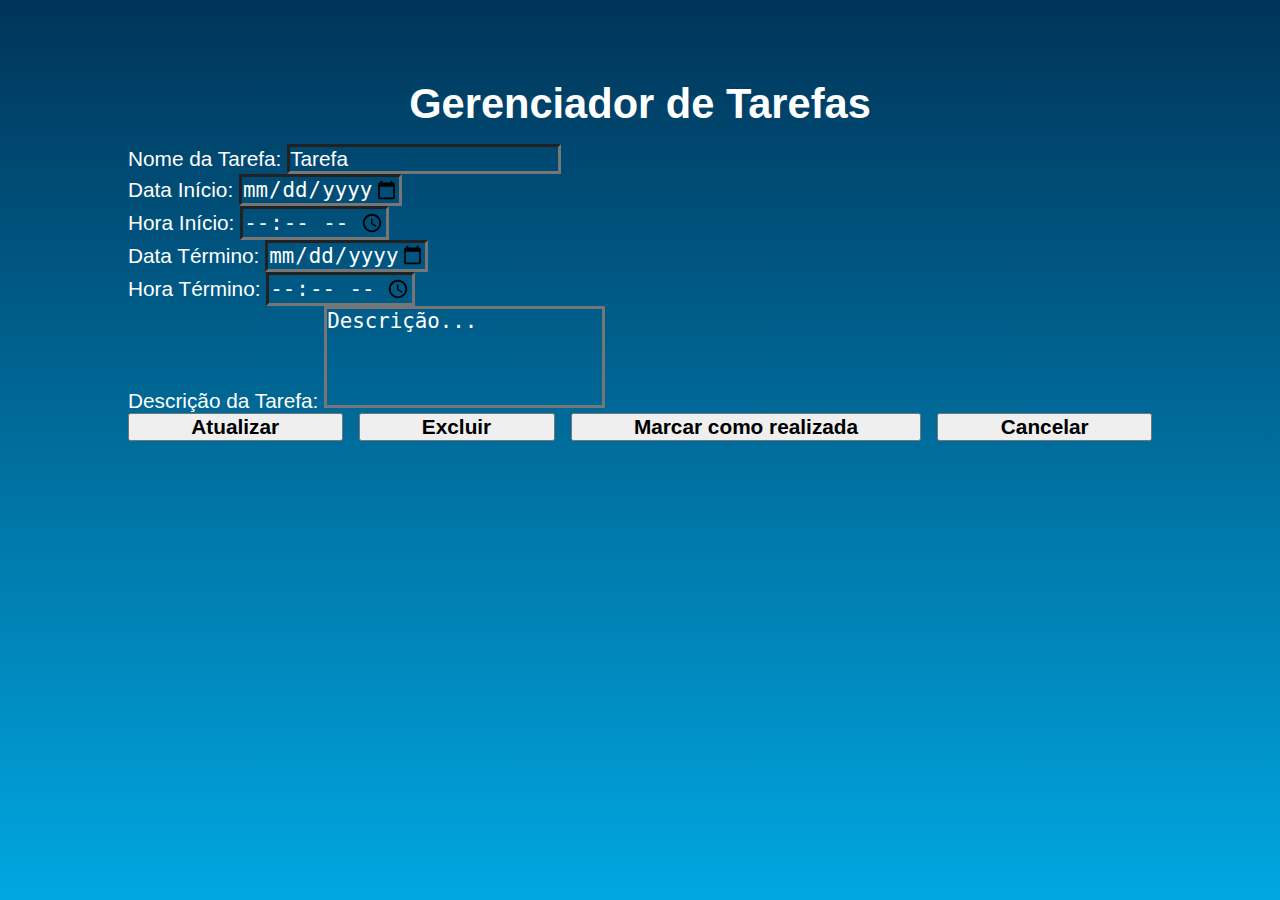
<file: src/pages/alterPage/alter.html>
<!DOCTYPE html>
<html lang="pt-BR">
	<head>
		<meta charset="UTF-8" />

		<meta name="viewport" content="width=device-width, initial-scale=1.0" />

		<link
			href="https://cdn.jsdelivr.net/npm/bootstrap@5.3.2/dist/css/bootstrap.min.css"
			rel="stylesheet"
			integrity="sha384-T3c6CoIi6uLrA9TneNEoa7RxnatzjcDSCmG1MXxSR1GAsXEV/Dwwykc2MPK8M2HN"
			crossorigin="anonymous"
		/>

		<link
			rel="stylesheet"
			href="https://cdnjs.cloudflare.com/ajax/libs/font-awesome/6.5.1/css/all.min.css"
			integrity="sha512-DTOQO9RWCH3ppGqcWaEA1BIZOC6xxalwEsw9c2QQeAIftl+Vegovlnee1c9QX4TctnWMn13TZye+giMm8e2LwA=="
			crossorigin="anonymous"
			referrerpolicy="no-referrer"
		/>

		<link rel="icon" href="../../../assets/favicon/to-do-list.ico" />

		<meta name="author" content="Júlio Hebert Silva" />

		<meta name="description" content="Crie sua própria lista a fazeres" />

		<link rel="stylesheet" href="./alterStyles.css" />

		<title>To Do</title>
	</head>
	<body class="fade-in-fwd">
		<main id="main">
			<section class="todo-form-wrapper">
				<h1 class="todo-form-h1">Gerenciador de Tarefas</h1>
				<div id="todo-status-message" class="alert" role="alert">
					<span>
						<i class="fa-solid fa-circle-exclamation"></i
						><span id="todo-status"></span>
					</span>
				</div>
				<form id="todo-form" class="row g-2">
					<div class="col-md-12">
						<label for="todo-form-tarefa">Nome da Tarefa:</label>
						<input
							type="text"
							class="form-control"
							id="todo-form-tarefa"
							placeholder="Tarefa"
							required
						/>
					</div>
					<div class="col-md-6">
						<label for="todo-form-date-init"> Data Início:</label>
						<input
							type="date"
							class="form-control"
							id="todo-form-date-init"
							min="2000-01-01"
							max="2050-12-31"
							title="Data início"
							required
						/>
					</div>
					<div class="col-md-6">
						<label for="todo-form-time-init"> Hora Início:</label>
						<input
							type="time"
							class="form-control"
							id="todo-form-time-init"
							title="Hora início"
							required
						/>
					</div>
					<div class="col-md-6">
						<label for="todo-form-date-end"> Data Término:</label>
						<input
							type="date"
							class="form-control"
							id="todo-form-date-end"
							min="2000-01-01"
							max="2050-12-31"
							title="Data término"
							required
						/>
					</div>
					<div class="col-md-6">
						<label for="todo-form-time-end"> Hora Término:</label>
						<input
							type="time"
							class="form-control"
							id="todo-form-time-end"
							title="Hora término"
							required
						/>
					</div>
					<div class="col-md-12">
						<label for="todo-form-description"
							>Descrição da Tarefa:</label
						>
						<textarea
							class="form-control"
							id="todo-form-description"
							rows="4"
							title="Descrição da Tarefa"
							placeholder="Descrição..."
							required
						></textarea>
					</div>
					<div class="col-md-12">
						<div class="button-wrapper">
							<button
								id="update"
								type="submit"
								class="btn btn-primary"
								title="Atualizar"
							>
								Atualizar
							</button>
							<button
								id="delete"
								type="button"
								class="btn btn-danger"
								title="Excluir DoubleClick"
							>
								Excluir
							</button>
							<button
								id="done"
								type="button"
								class="btn btn-success"
								title="Feito"
							>
								Marcar como realizada
							</button>
							<button
								id="cancel"
								type="button"
								class="btn btn-secondary"
								title="Cancelar"
							>
								Cancelar
							</button>
						</div>
					</div>
				</form>
			</section>
		</main>

		<script type="module" src="./alterScript.js"></script>

		<script
			src="https://cdn.jsdelivr.net/npm/bootstrap@5.3.2/dist/js/bootstrap.bundle.min.js"
			integrity="sha384-C6RzsynM9kWDrMNeT87bh95OGNyZPhcTNXj1NW7RuBCsyN/o0jlpcV8Qyq46cDfL"
			crossorigin="anonymous"
		></script>
	</body>
</html>
</file>
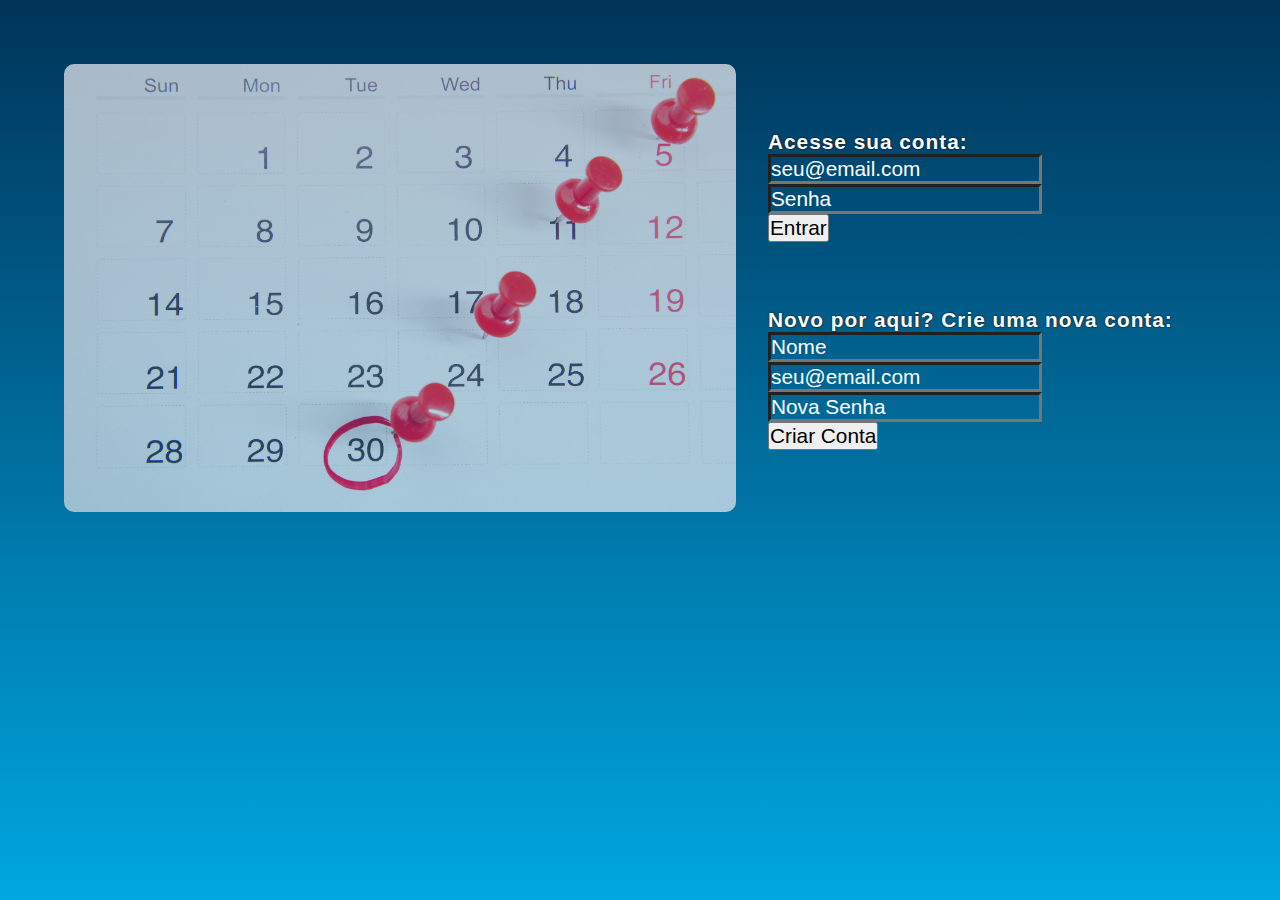
<file: src/pages/home/home.html>
<!DOCTYPE html>
<html lang="pt-BR">
	<head>
		<meta charset="UTF-8" />

		<meta name="viewport" content="width=device-width, initial-scale=1.0" />

		<link
			href="https://cdn.jsdelivr.net/npm/bootstrap@5.3.2/dist/css/bootstrap.min.css"
			rel="stylesheet"
			integrity="sha384-T3c6CoIi6uLrA9TneNEoa7RxnatzjcDSCmG1MXxSR1GAsXEV/Dwwykc2MPK8M2HN"
			crossorigin="anonymous"
		/>

		<link
			rel="stylesheet"
			href="https://cdnjs.cloudflare.com/ajax/libs/font-awesome/6.5.1/css/all.min.css"
			integrity="sha512-DTOQO9RWCH3ppGqcWaEA1BIZOC6xxalwEsw9c2QQeAIftl+Vegovlnee1c9QX4TctnWMn13TZye+giMm8e2LwA=="
			crossorigin="anonymous"
			referrerpolicy="no-referrer"
		/>

		<link rel="icon" href="../../../assets/favicon/to-do-list.ico" />

		<meta name="author" content="Júlio Hebert Silva" />

		<meta name="description" content="Crie sua própria lista a fazeres" />

		<link rel="stylesheet" href="./homeStyles.css" />

		<title>To Do</title>
	</head>
	<body class="fade-in-fwd">
		<main id="main" class="fade-in-fwd">
			<section class="main-left">
				<div class="img-wrapper">
					<figure>
						<img
							src="../../../assets/images/todo-homepage4.jpg"
							alt="Done Doing ToDo"
							width="200px"
						/>
					</figure>
				</div>
			</section>
			<section class="main-rigth">
				<div class="login-form-wrapper">
					<form id="login">
						<div class="mb-3">
							<p>Acesse sua conta:</p>
						</div>
						<div class="mb-3">
							<input
								type="email"
								class="form-control"
								id="login-email"
								placeholder="seu@email.com"
								required
							/>
						</div>
						<div class="mb-3">
							<input
								type="password"
								class="form-control"
								id="login-password"
								placeholder="Senha"
								required
							/>
						</div>
						<div
							id="invalid-login"
							class="alert alert-danger invalid-message fade-in-fwd hidden"
							role="alert"
						>
							<span>
								<i class="fa-solid fa-circle-exclamation"></i>
								E-mail ou senha incorreta.
							</span>
						</div>
						<button type="submit" class="btn btn-primary">
							Entrar
						</button>
					</form>
				</div>
				<div class="signin-form-wrapper">
					<form id="signin">
						<div class="mb-3">
							<p>Novo por aqui? Crie uma nova conta:</p>
						</div>
						<div class="mb-3">
							<input
								type="text"
								class="form-control"
								id="signin-name"
								placeholder="Nome"
								required
							/>
						</div>
						<div class="mb-3">
							<input
								type="email"
								class="form-control"
								id="signin-email"
								placeholder="seu@email.com"
								required
							/>
						</div>
						<div class="mb-3">
							<input
								type="password"
								class="form-control"
								id="signin-password"
								placeholder="Nova Senha"
								required
							/>
						</div>
						<div
							id="invalid-signin"
							class="alert alert-warning warning-message fade-in-fwd hidden"
							role="alert"
						>
							<span>
								<i class="fa-solid fa-circle-exclamation"></i>
								E-mail já registrado.
							</span>
						</div>
						<button type="submit" class="btn btn-primary">
							Criar Conta
						</button>
					</form>
				</div>
			</section>
		</main>

		<script type="module" src="./homeScript.js"></script>

		<script
			src="https://cdn.jsdelivr.net/npm/bootstrap@5.3.2/dist/js/bootstrap.bundle.min.js"
			integrity="sha384-C6RzsynM9kWDrMNeT87bh95OGNyZPhcTNXj1NW7RuBCsyN/o0jlpcV8Qyq46cDfL"
			crossorigin="anonymous"
		></script>
	</body>
</html>
</file>
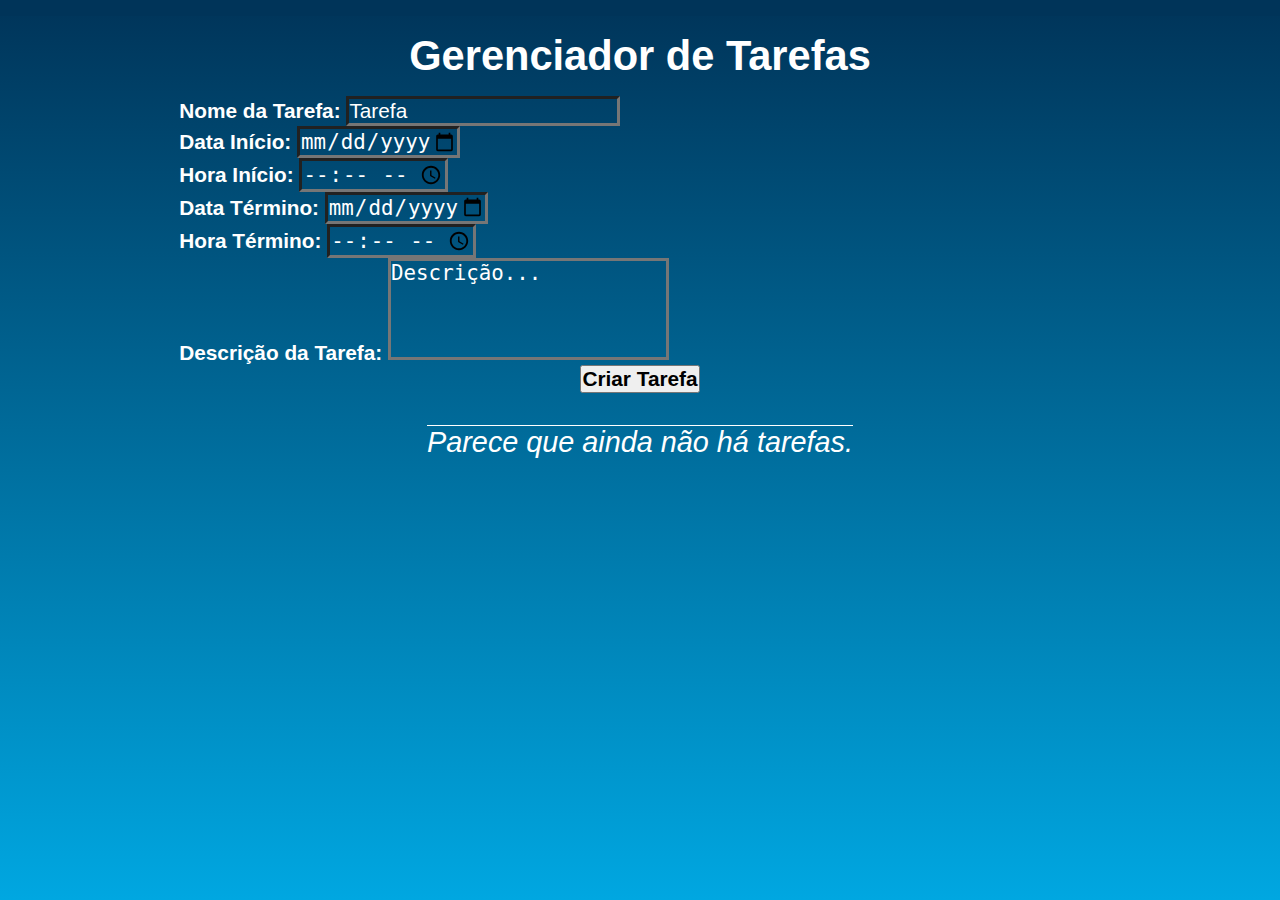
<file: src/pages/userHome/userHome.html>
<!DOCTYPE html>
<html lang="pt-BR">
	<head>
		<meta charset="UTF-8" />

		<meta name="viewport" content="width=device-width, initial-scale=1.0" />

		<link
			href="https://cdn.jsdelivr.net/npm/bootstrap@5.3.2/dist/css/bootstrap.min.css"
			rel="stylesheet"
			integrity="sha384-T3c6CoIi6uLrA9TneNEoa7RxnatzjcDSCmG1MXxSR1GAsXEV/Dwwykc2MPK8M2HN"
			crossorigin="anonymous"
		/>

		<link rel="icon" href="../../../assets/favicon/to-do-list.ico" />

		<meta name="author" content="Júlio Hebert Silva" />

		<meta name="description" content="Crie sua própria lista a fazeres" />

		<link rel="stylesheet" href="./userHomeStyles.css" />

		<title>To Do</title>
	</head>
	<body class="fade-in-fwd">
		<header>
			<nav id="navbar"></nav>
		</header>
		<main id="main">
			<section class="todo-form-wrapper">
				<h1 class="todo-form-h1">Gerenciador de Tarefas</h1>
				<form id="todo-form" class="row g-2">
					<div class="col-md-12">
						<label for="todo-form-tarefa">Nome da Tarefa:</label>
						<input
							type="text"
							class="form-control"
							id="todo-form-tarefa"
							placeholder="Tarefa"
							required
						/>
					</div>
					<div class="col-md-6">
						<label for="todo-form-date-init"> Data Início:</label>
						<input
							type="date"
							class="form-control"
							id="todo-form-date-init"
							min="2000-01-01"
							max="2050-12-31"
							title="Data início"
							required
						/>
					</div>
					<div class="col-md-6">
						<label for="todo-form-time-init"> Hora Início:</label>
						<input
							type="time"
							class="form-control"
							id="todo-form-time-init"
							title="Hora início"
							required
						/>
					</div>
					<div class="col-md-6">
						<label for="todo-form-date-end"> Data Término:</label>
						<input
							type="date"
							class="form-control"
							id="todo-form-date-end"
							min="2000-01-01"
							max="2050-12-31"
							title="Data término"
							required
						/>
					</div>
					<div class="col-md-6">
						<label for="todo-form-time-end"> Hora Término:</label>
						<input
							type="time"
							class="form-control"
							id="todo-form-time-end"
							title="Hora término"
							required
						/>
					</div>
					<div class="col-md-12">
						<label for="todo-form-description"
							>Descrição da Tarefa:</label
						>
						<textarea
							class="form-control"
							id="todo-form-description"
							rows="4"
							title="Descrição da Tarefa"
							placeholder="Descrição..."
							required
						></textarea>
					</div>
					<div class="col-md-12">
						<button
							id="create"
							type="submit"
							class="btn btn-primary"
						>
							Criar Tarefa
						</button>
					</div>
				</form>
			</section>
			<section class="todo-first-message" id="todo-first-message">
				<p>Parece que ainda não há tarefas.</p>
			</section>
			<section class="todo-table-wrapper hidden" id="todo-table-wrapper">
				<div class="table-responsive-xxl">
					<table
						class="table table-striped table-bordered table-hover"
					>
						<thead>
							<tr>
								<th scope="col">Tarefa</th>
								<th scope="col">Início</th>
								<th scope="col">Término</th>
								<th scope="col">Status</th>
								<th scope="col">Alterar</th>
							</tr>
						</thead>
						<tbody id="table-tbody-todo"></tbody>
					</table>
				</div>
			</section>
		</main>

		<script type="module" src="./userHomeScript.js"></script>

		<script
			src="https://cdn.jsdelivr.net/npm/bootstrap@5.3.2/dist/js/bootstrap.bundle.min.js"
			integrity="sha384-C6RzsynM9kWDrMNeT87bh95OGNyZPhcTNXj1NW7RuBCsyN/o0jlpcV8Qyq46cDfL"
			crossorigin="anonymous"
		></script>
	</body>
</html>
</file>
<file: src/pages/alterPage/alterStyles.css>
@import url('../../../global.css');

body{
    width: 100vw;
    min-height: 100vh;
    overflow-x: hidden;
    background: var(--blue);
    background: -webkit-linear-gradient(to bottom, var(--blue) , var(--lightBlue) );
    background: linear-gradient(to bottom, var(--blue) , var(--lightBlue));    
    color: var(--white);
}

textarea{
    resize: none;
    font-size: inherit;
}

#todo-form-description{
    background-color: inherit;
    font-size: inherit;
    resize: none;
    border-width: 3px;
}

.todo-form-wrapper{
    width: 80%;
    /* max-width: 800px; */
    margin: 0 auto;
    font-size: 1.3rem;
    padding-top: 5rem;
    padding-bottom: 5rem;
}

.is-sure{
    position: fixed;
    top: 50%;
    left: 50%;
    transform: translate(-50%, -50%);
    min-width: fit-content;
    font-size: 2rem;
    font-weight: bold;
    text-align: center;
    padding: 1rem 2rem;
    text-wrap: balance;
}

.is-sure-buttons{
    display: flex;
    flex-grow: 1;
    gap: 1em;
}

#todo-status-message{
    text-align: center;
    font-size: 1.8rem;
    text-shadow: 0 0 1px black;
    letter-spacing: 1px;
}

.todo-form-h1{
    text-align: center;
    padding-bottom: 1rem;
    font-weight: bold;
}

.button-wrapper{
    width: 100%;
    display: flex;
    justify-content: center;
    gap: 1rem;
    flex-wrap: wrap;
}

.btn{
    flex-grow: 1;
    font-weight: bold;
}

.btn-sm{
    transform: scale(0.8);
    font-weight: normal;
}

@media(max-width: 768px){
    .btn{
        width: 100%;
    }
}
</file>
<file: src/pages/home/homeStyles.css>
@import url('../../../global.css');

/* Hide scrollbar for Chrome, Safari and Opera */
 *::-webkit-scrollbar {
    display: none;
} 

/* Hide scrollbar for IE, Edge and Firefox */
* {
    -ms-overflow-style: none;  
    scrollbar-width: none;  
} 

body{
    width: 100vw;
    min-height: 100vh;
    overflow-x: hidden;
    background: var(--blue);
    background: -webkit-linear-gradient(to bottom, var(--blue) , var(--lightBlue) );
    background: linear-gradient(to bottom, var(--blue) , var(--lightBlue));    
    color: var(--white);
    text-shadow: 0px 0px 2px black;
}

#main{
    width: 90%;
    /* height: 90%; */
    padding: 5% 0;
    margin: 0 auto;
    display: flex;
    gap: 2rem;
}

.main-left{
    width: 60%;
    height: 100%;
    margin: auto;
    /* overflow: hidden; */
}

.img-wrapper{
    width: 100%;
    min-height: 100%;
    margin: auto;
    display: flex;
    align-items: center;
    justify-content: center;
}

.img-wrapper img{
    width: 100%;
    display: inline-block;
    margin: auto;
    object-fit: contain;
    border-radius: 10px;
    filter: opacity(0.7) ;
}

.main-rigth{
    width: 40%;
    display: flex;
    flex-direction: column;
    justify-content: space-evenly;
    font-size: 1.3rem;
    font-weight: bold;
    letter-spacing: 1px;
}

.hidden{
    display: none !important;
}

.invalid{
    border-color: red !important;
}

.invalid-message{
    color: red;
    text-shadow: none;
}

.warning-message{
    color: yellowgreen;
    text-shadow: none;

}

@media(max-width: 768px){
    body{
        background: url('../../../assets/images/todo-homepage.jpg') no-repeat center center fixed; 
        -webkit-background-size: cover;
        -moz-background-size: cover;
        -o-background-size: cover;
        background-size: cover;
        text-shadow: 0 1px 1px black;
    }

    input[type="email"]:active,
    input[type="email"]:focus,
    input[type="email"]:hover,
    input[type="text"]:active,
    input[type="text"]:focus,
    input[type="text"]:hover,
    input[type="password"]:active,
    input[type="password"]:focus,
    input[type="password"]:hover{
        background-color: var(--blue) !important;
        color: var(--white) !important
    }

    #main{
        display: block;
    }

    #main section{
        flex-grow: 1;
    }
    .main-left{
        display: none;
    }
    .main-rigth{
        width: 100%;
        z-index: 10;
        gap: 4rem;
    }
    .img-wrapper img{
        height: fit-content;
        min-height: fit-content;
    }
    .btn{
        width: 100%;
    }
    .signin-form-wrapper{
        padding-bottom: 3rem;
    }
}
</file>
<file: src/pages/userHome/userHomeStyles.css>
@import url('../../../global.css');

body{
    overflow-x: hidden;
    width: 100vw;
    min-height: 100vh;
    background: var(--blue);
    background: -webkit-linear-gradient(to bottom, var(--blue) , var(--lightBlue) );
    background: linear-gradient(to bottom, var(--blue) , var(--lightBlue));    
    color: var(--white);
    /* text-shadow: 0px 0px 1px white; */
}

.hidden{
    display: none !important;
}

.popup{
    position: fixed;
    top: 4rem;
    left: 10vw;
    width: 80vw;
    /* padding: 0.7rem 1.5rem;
    border: 1px solid #1f1f1f;
    border-radius: 10px;
    background-color: var(--yellow);
    color: var(--black); */
    font-size: 1.3rem;
    font-weight: bold;
    text-align: center;
    z-index: 999;
}

#main{
    padding-bottom: 2rem;
    width: 90%;
    margin: 0 auto;
}

header{
    position: sticky;
    width: 100vw;
    top: 0;
    left: 0;
    background-color: var(--blue);
    z-index: 1;    
}

#navbar{
    width: 90%;
    margin: 0 auto;
    padding: 0.5em 0;
    display: flex;
    justify-content: space-between;
    align-items: center;
    font-weight: bold;
    color: var(--white);
    flex-wrap: wrap;
}

.nav-left p{
    margin: 0;
    padding: 0;
}

.nav-left,
.btn-logout{
    font-weight: bold;
}

.btn-logout{
    display: inline-block;
    padding: 0.3em 1.5em;
    margin-right: 1rem;
    border: 3px solid var(--white);
    border-radius: 10px;
    transition: all 300ms ease;
    cursor: pointer;
}

.btn-logout:hover,
.btn-logout:focus{
    border-color:  var(--gren);
    background-color: antiquewhite;
}

.todo-form-wrapper{
    width: 80%;
    margin: 0 auto;
    font-size: 1.3rem;
    padding-top: 1rem;
    padding-bottom: 2rem;
}

.todo-form-h1{
    text-align: center;
    padding-bottom: 1rem;
    font-weight: bold;
}

.todo-form-wrapper label{
    font-weight: bold;
}

.btn{
    display: block;
    margin: 0 auto;
}

.btn-info{
    font-weight: bolder;
}

.btn-form{
    color: inherit ;
    border: none;
    cursor: pointer;
    background-color: transparent;
}

.btn-modal{
    transition: transform 300ms ease;
    font-weight: 500;
}
.btn-modal:hover,
.btn-modal:focus{
    transform: scale(1.05);
}

#create{
    font-weight: bold;
}

#todo-form-description{
    background-color: inherit;
    font-size: inherit;
    resize: none;
    border-width: 3px;
}

#todo-form-description:active,
#todo-form-description:focus{
    background-color: var(--white);
}

.todo-first-message{
    text-align: center;
    font-size: 1.8rem;
    font-style: italic;
    display: flex;
    justify-content: center;
    align-items: center;
}

.todo-first-message p{
    border-top: 1px solid var(--white);
}

.todo-table-wrapper{
    font-size: 1.3rem;
    text-align: center;
}

.todo-table-wrapper th:nth-of-type(1),
.todo-table-wrapper td:nth-of-type(1){
    text-align: left;
}

@media(max-width: 768px){
    header{
        position: static;
    }
    .btn-primary{
        width: 100%;
    }
}
</file>
